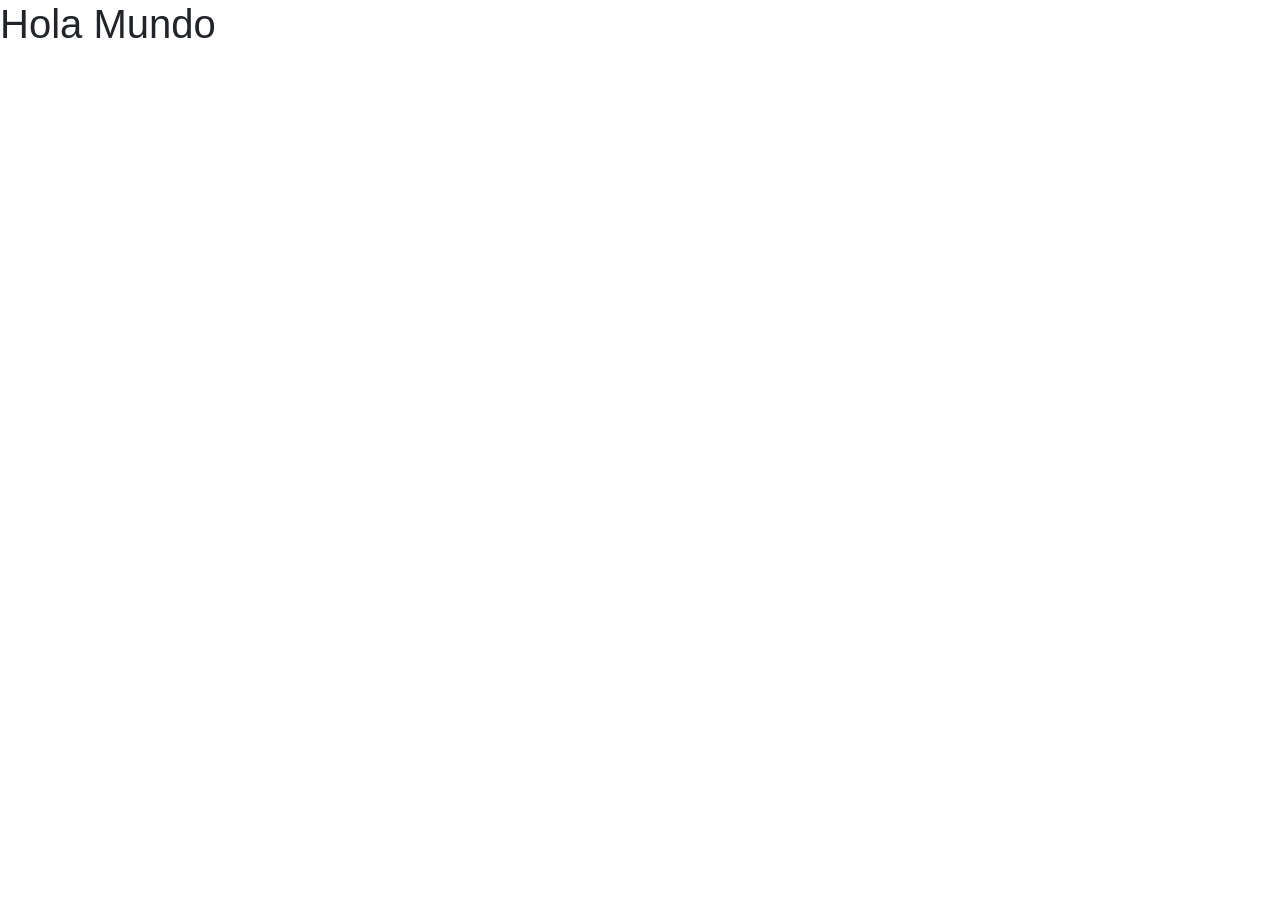
<file: viaje.html>
<!DOCTYPE html>
<html lang="en">
<head>
  <meta charset="UTF-8">
  <meta name="viewport" content="width=device-width, initial-scale=1.0">
  <link rel="stylesheet" href="estilos.css">
  <link rel="stylesheet" href="https://stackpath.bootstrapcdn.com/bootstrap/4.4.1/css/bootstrap.min.css" integrity="sha384-Vkoo8x4CGsO3+Hhxv8T/Q5PaXtkKtu6ug5TOeNV6gBiFeWPGFN9MuhOf23Q9Ifjh" crossorigin="anonymous">
  <title>Document</title>
</head>
<body>
  <h1>Hola Mundo</h1>
</body>
</html>
</file>
<file: estilos.css>
body{
  background-color: aquamarine;
  
  }
</file>
